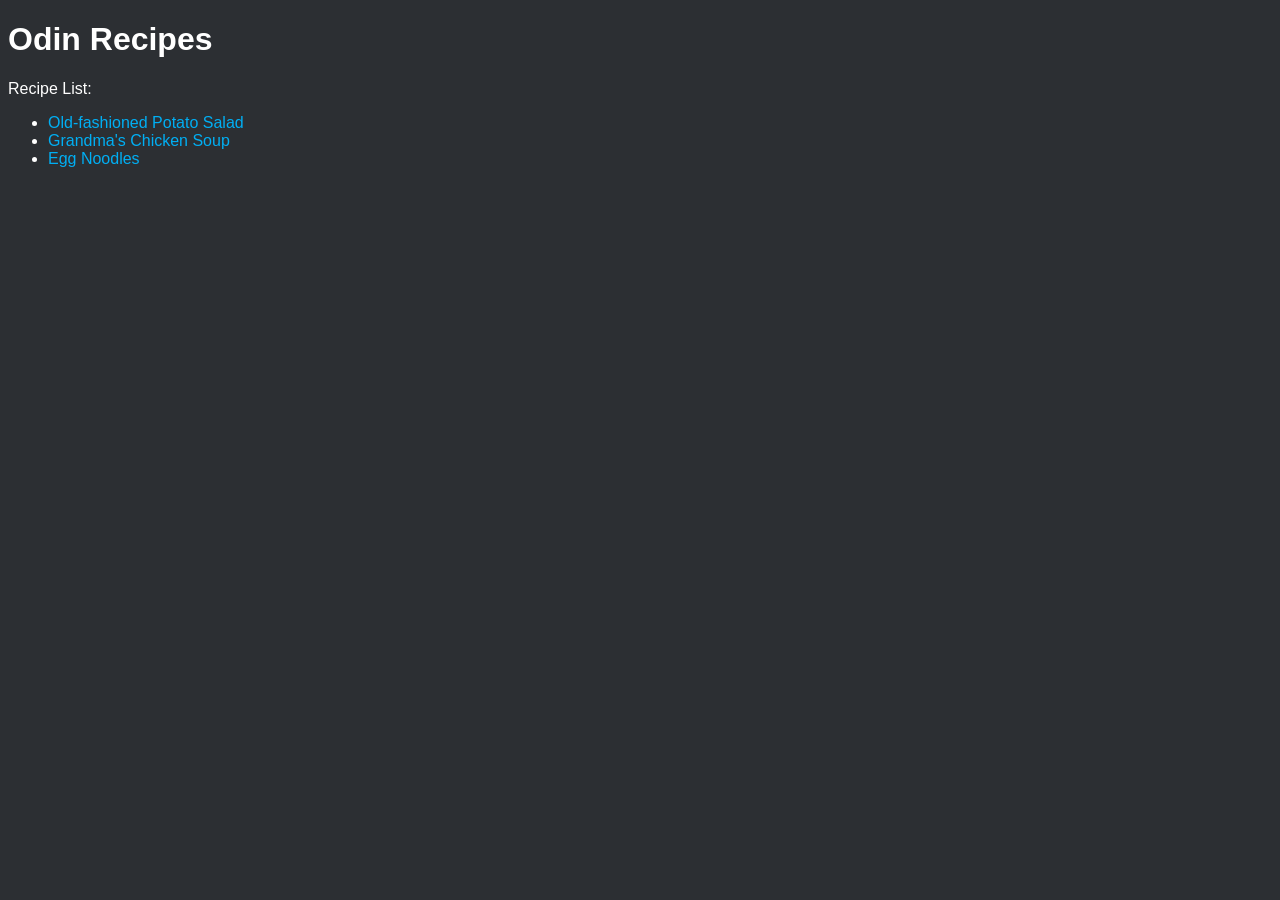
<file: index.html>
<!DOCTYPE html>
<html lang="en">
<head>
  <meta charset="UTF-8">
  <meta name="viewport" content="width=device-width, initial-scale=1.0">
  <title>Odin Recipes</title>
  <link href="styles.css" rel="stylesheet">
</head>
<body>
  <h1>Odin Recipes</h1>
  <p>Recipe List:</p>
  <ul>
    <li><a href="./recipes/potato-salad.html">Old-fashioned Potato Salad</a></li>
    <li><a href="./recipes/grandmas-chicken-soup.html">Grandma's Chicken Soup</a></li>
    <li><a href="./recipes/egg-noodles.html">Egg Noodles</a></li>
  </ul>
</body>
</html>
</file>
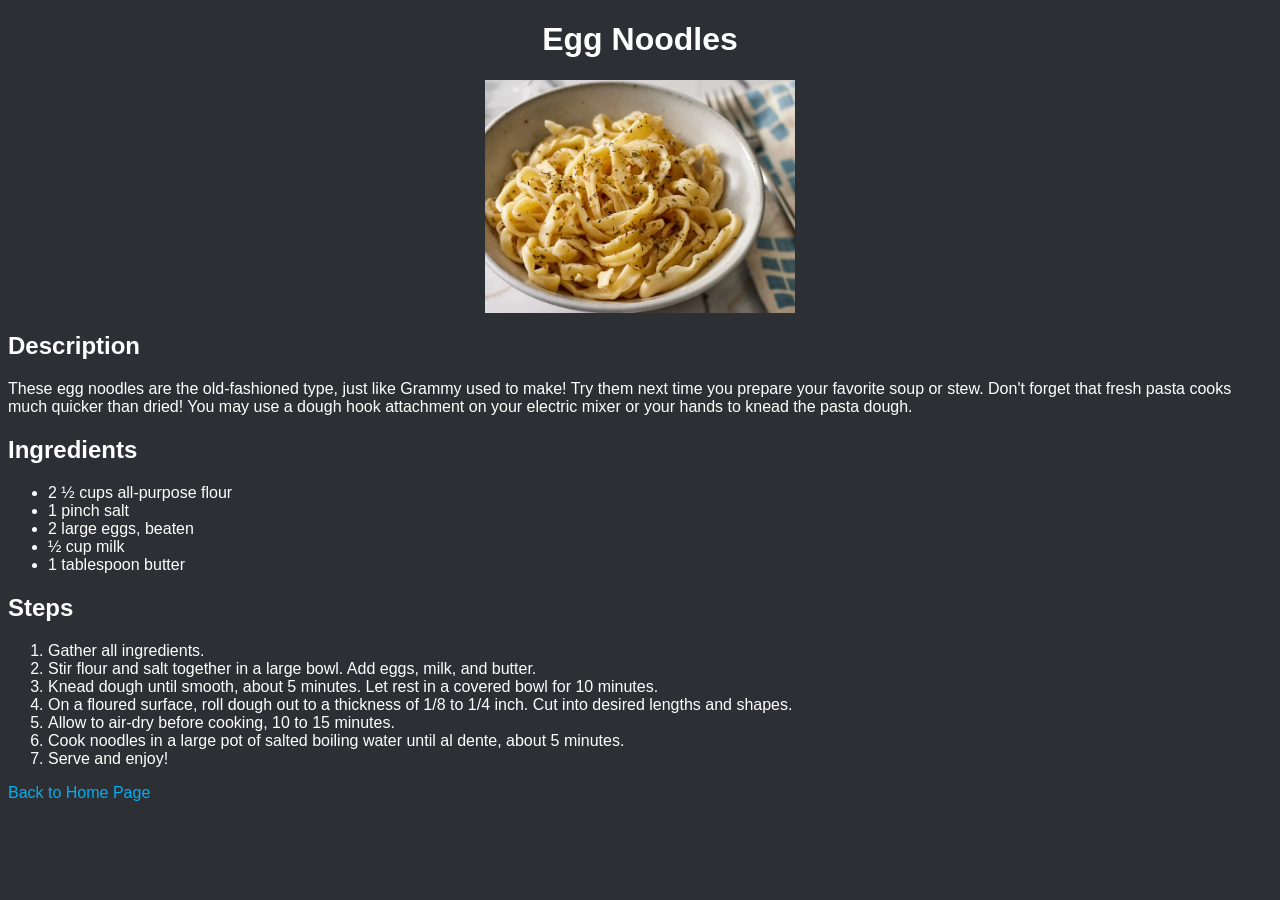
<file: recipes/egg-noodles.html>
<!DOCTYPE html>
<html lang="en">
<head>
  <meta charset="UTF-8">
  <meta name="viewport" content="width=device-width, initial-scale=1.0">
  <title>Egg Noodles</title>
  <link href="../styles.css" rel="stylesheet">
</head>
<body>
  <h1 class="header">Egg Noodles</h1>
  <img src="../images/egg-noodles.webp" alt="Image of egg noodles" width="310">
  <h2>Description</h2>
  <p>These egg noodles are the old-fashioned type, just like Grammy used to make! Try them next time you prepare your favorite soup or stew. Don't forget that fresh pasta cooks much quicker than dried! You may use a dough hook attachment on your electric mixer or your hands to knead the pasta dough.</p>
  <h2>Ingredients</h2>
  <ul>
    <li>2 &frac12; cups all-purpose flour</li>
    <li>1 pinch salt</li>
    <li>2 large eggs, beaten</li>
    <li>&frac12; cup milk</li>
    <li>1 tablespoon butter</li>
  </ul>
  
  <h2>Steps</h2>
  <ol>
    <li>Gather all ingredients.</li>
    <li>Stir flour and salt together in a large bowl. Add eggs, milk, and butter.</li>
    <li>Knead dough until smooth, about 5 minutes. Let rest in a covered bowl for 10 minutes.</li>
    <li>On a floured surface, roll dough out to a thickness of 1/8 to 1/4 inch. Cut into desired lengths and shapes.</li>
    <li>Allow to air-dry before cooking, 10 to 15 minutes.</li>
    <li>Cook noodles in a large pot of salted boiling water until al dente, about 5 minutes.</li>
    <li>Serve and enjoy!</li>
  </ol>
  <a href="../index.html">Back to Home Page</a>
</body>
</html>
</file>
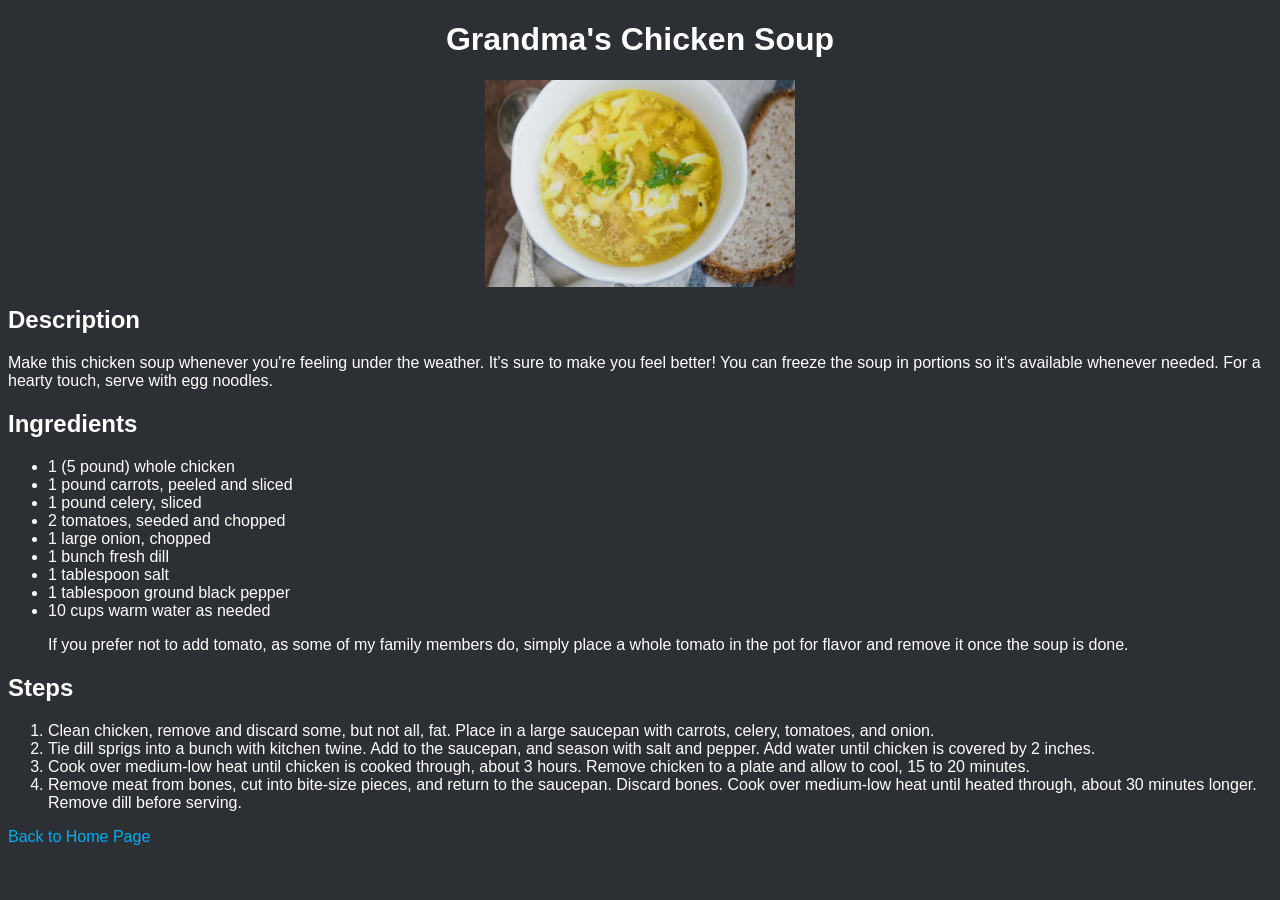
<file: recipes/grandmas-chicken-soup.html>
<!DOCTYPE html>
<html lang="en">
<head>
  <meta charset="UTF-8">
  <meta name="viewport" content="width=device-width, initial-scale=1.0">
  <title>Grandma's Chicken Soup</title>
  <link href="../styles.css" rel="stylesheet">
</head>
<body>
  <h1 class="header">Grandma's Chicken Soup</h1>
  <img src="../images/grandmas-chicken-soup.webp" alt="Image of grandmas chicken soup" width="310">
  <h2>Description</h2>
  <p>Make this chicken soup whenever you're feeling under the weather. It's sure to make you feel better! You can freeze the soup in portions so it's available whenever needed. For a hearty touch, serve with egg noodles.</p>
  <h2>Ingredients</h2>
  <ul>
    <li>1 (5 pound) whole chicken</li>
    <li>1 pound carrots, peeled and sliced</li>
    <li>1 pound celery, sliced</li>
    <li>2 tomatoes, seeded and chopped</li>
    <li>1 large onion, chopped</li>
    <li>1 bunch fresh dill</li>
    <li>1 tablespoon salt</li>
    <li>1 tablespoon ground black pepper</li>
    <li>10 cups warm water as needed</li>
  </ul>
  <blockquote>If you prefer not to add tomato, as some of my family members do, simply place a whole tomato in the pot for flavor and remove it once the soup is done.</blockquote>
  <h2>Steps</h2>
  <ol>
    <li>Clean chicken, remove and discard some, but not all, fat. Place in a large saucepan with carrots, celery, tomatoes, and onion.</li>
    <li>Tie dill sprigs into a bunch with kitchen twine. Add to the saucepan, and season with salt and pepper. Add water until chicken is covered by 2 inches.</li>
    <li>Cook over medium-low heat until chicken is cooked through, about 3 hours. Remove chicken to a plate and allow to cool, 15 to 20 minutes.</li>
    <li>Remove meat from bones, cut into bite-size pieces, and return to the saucepan. Discard bones. Cook over medium-low heat until heated through, about 30 minutes longer. Remove dill before serving.</li>
  </ol>
  <a href="../index.html">Back to Home Page</a>
</body>
</html>
</file>
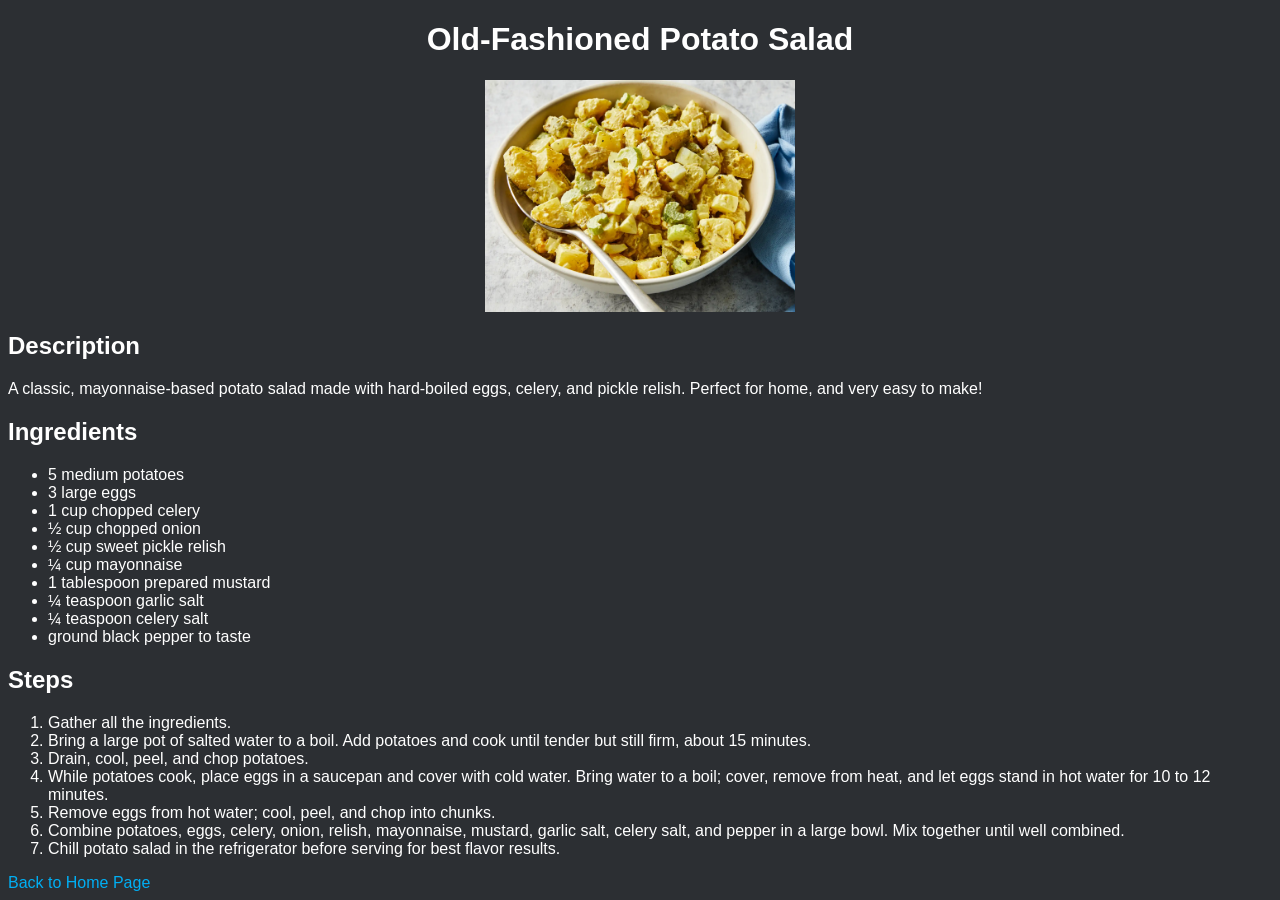
<file: recipes/potato-salad.html>
<!DOCTYPE html>
<html lang="en">
<head>
  <meta charset="UTF-8">
  <meta name="viewport" content="width=device-width, initial-scale=1.0">
  <title>Old-Fashioned Potato Salad</title>
  <link href="../styles.css" rel="stylesheet">
</head>
<body>
  <h1 class="header">Old-Fashioned Potato Salad</h1>
  <img src="../images/potato-salad.webp" alt="Image of Old-Fashioned potato salad" width="310">
  <h2>Description</h2>
  <p>A classic, mayonnaise-based potato salad made with hard-boiled eggs, celery, and pickle relish. Perfect for home, and very easy to make!</p>
  <h2>Ingredients</h2>
  <ul>
    <li>5 medium potatoes</li>
    <li>3 large eggs</li>
    <li>1 cup chopped celery</li>
    <li>&frac12 cup chopped onion</li>
    <li>&frac12 cup sweet pickle relish</li>
    <li>&frac14 cup mayonnaise</li>
    <li>1 tablespoon prepared mustard</li>
    <li>&frac14 teaspoon garlic salt</li>
    <li>&frac14 teaspoon celery salt</li>
    <li>ground black pepper to taste</li>
  </ul>
  <h2>Steps</h2>
  <ol>
    <li>Gather all the ingredients.</li>
    <li>Bring a large pot of salted water to a boil. Add potatoes and cook until tender but still firm, about 15 minutes.</li>
    <li>Drain, cool, peel, and chop potatoes.</li>
    <li>While potatoes cook, place eggs in a saucepan and cover with cold water. Bring water to a boil; cover, remove from heat, and let eggs stand in hot water for 10 to 12 minutes.</li>
    <li>Remove eggs from hot water; cool, peel, and chop into chunks.</li>
    <li>Combine potatoes, eggs, celery, onion, relish, mayonnaise, mustard, garlic salt, celery salt, and pepper in a large bowl. Mix together until well combined.</li>
    <li>Chill potato salad in the refrigerator before serving for best flavor results.</li>
  </ol>
  <a href="../index.html">Back to Home Page</a>
</body>
</html>
</file>
<file: styles.css>
html {
  background-color: #2c2f33;
  color: white;
  font-family: Arial, Helvetica, sans-serif;
}

img {
  margin: auto;
  justify-content: center;
  display: flex;
  align-items: center;
}

.header {
  font-family: Garamond, Helvetica, sans-serif;
  text-align: center;
}

a {
  color: #00AFF4;
  text-decoration: none;
}

a:hover {
  color: #00AFF4;
  text-decoration: underline;
}

a:visited {
  color: #00AFF4;
}

a:clicked {
  text-decoration: underline;
}
</file>
